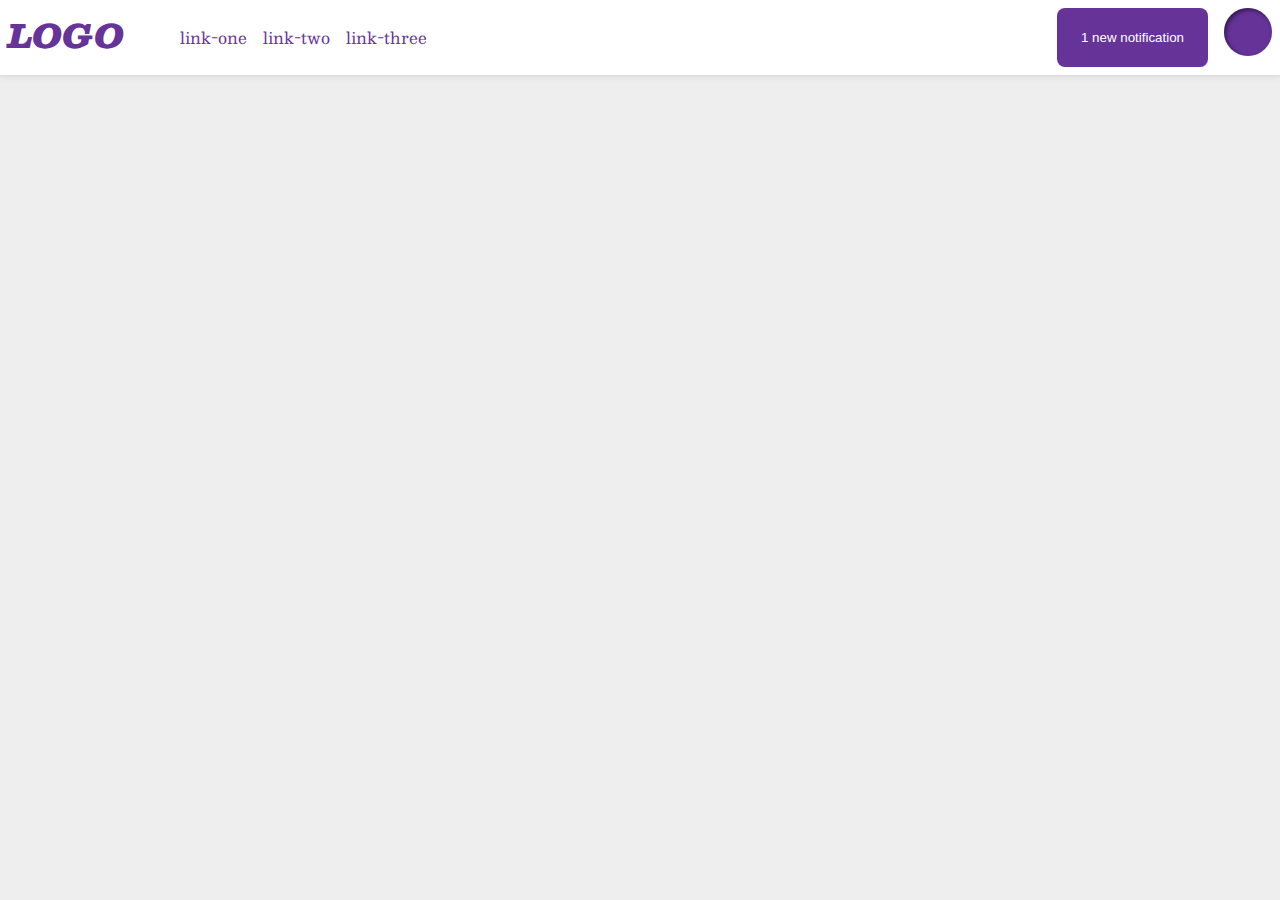
<file: foundations/flex/03-flex-header-2/index.html>
<!DOCTYPE html>
<html lang="en">
  <head>
    <meta charset="UTF-8">
    <meta http-equiv="X-UA-Compatible" content="IE=edge">
    <meta name="viewport" content="width=device-width, initial-scale=1.0">
    <title>Flex Header 2</title>
    <link rel="stylesheet" href="style.css">
  </head>
  <body>
    <div class="header">
        <div class="left">
          <div class="logo">
            LOGO
          </div>
          <ul class="links">
            <li><a href="https://google.com">link-one</a></li>
            <li><a href="https://google.com">link-two</a></li>
            <li><a href="https://google.com">link-three</a></li>
          </ul>
        </div>
      <div class="right">    
        <button class="notifications">
          1 new notification
        </button>
        <div class="profile-image"></div>
      </div>
    </div>
  </body>
</html>
</file>
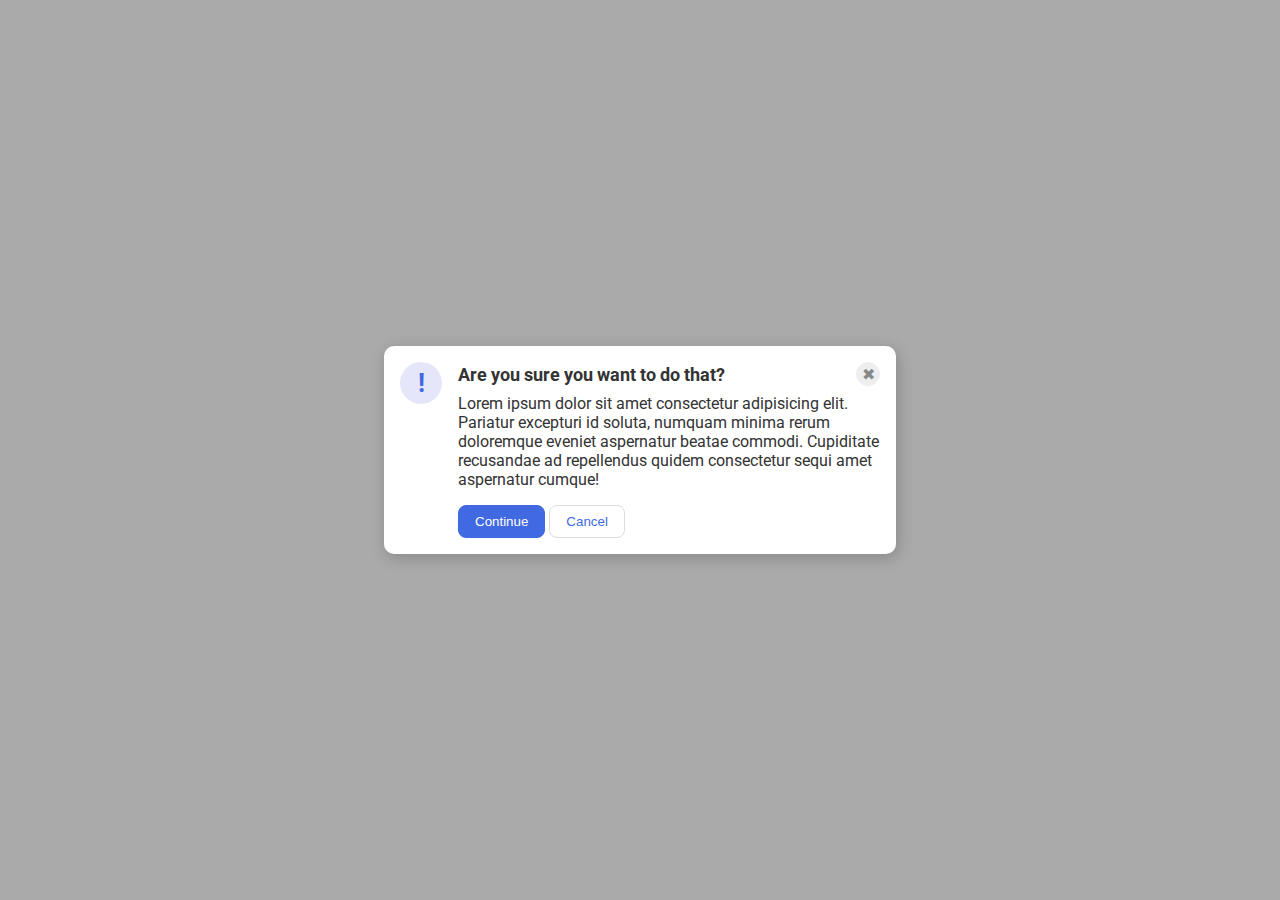
<file: foundations/flex/05-flex-modal/index.html>
<!DOCTYPE html>
<html lang="en">
  <head>
    <meta charset="UTF-8">
    <meta http-equiv="X-UA-Compatible" content="IE=edge">
    <meta name="viewport" content="width=device-width, initial-scale=1.0">
    <link rel="stylesheet" href="style.css">
    <title>Modal</title>
  </head>
  <body>
    <div class="modal">
      <div class="icon">!</div>
      <div class="container">
      <div class="header">Are you sure you want to do that?
        <button class="close-button">✖</button>
      </div>
      
      <div class="text">Lorem ipsum dolor sit amet consectetur adipisicing elit. Pariatur excepturi id soluta, numquam minima rerum doloremque eveniet aspernatur beatae commodi. Cupiditate recusandae ad repellendus quidem consectetur sequi amet aspernatur cumque!</div>
      <button class="continue">Continue</button>
      <button class="cancel">Cancel</button>
    </div>
    </div>
  </body>
</html>
</file>
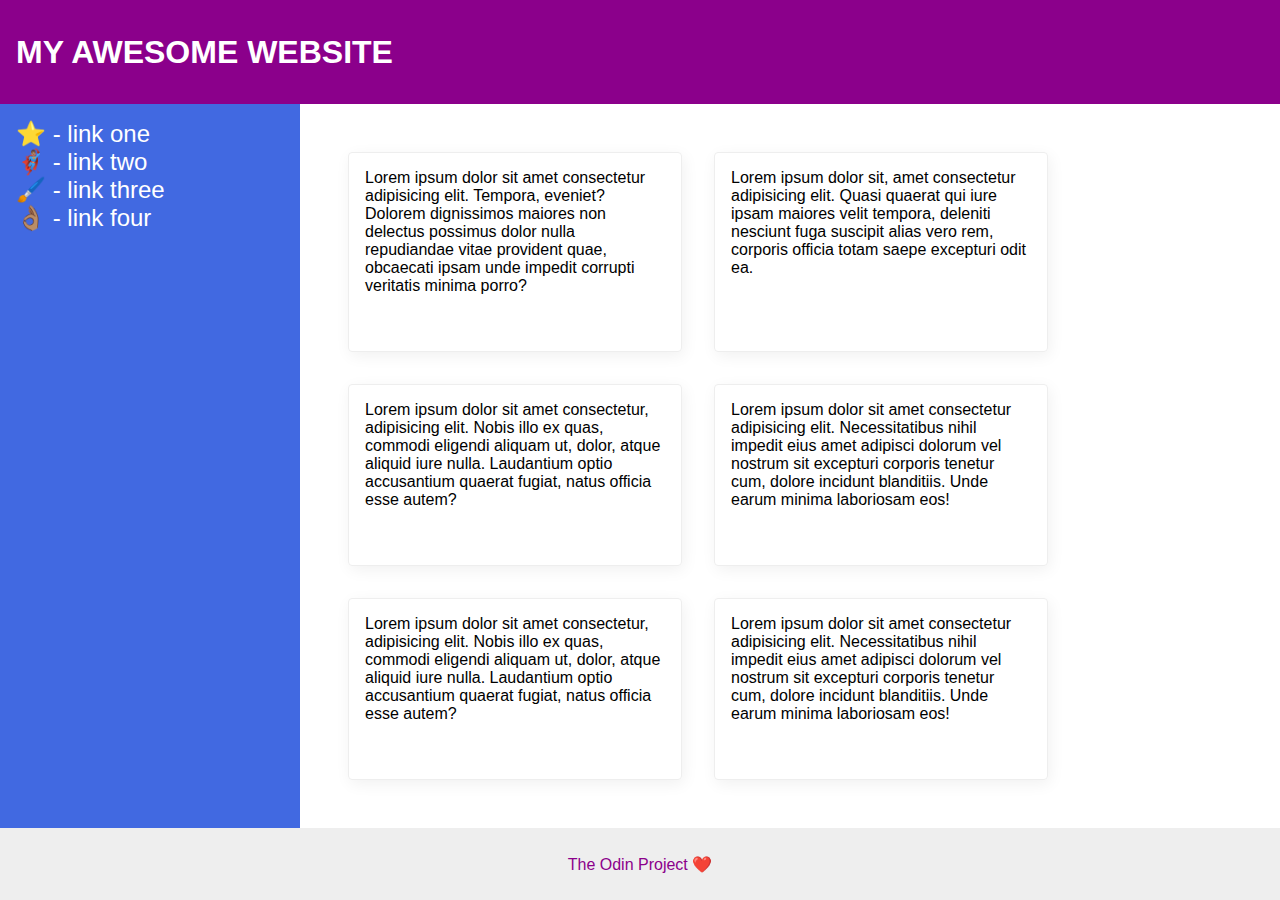
<file: foundations/flex/07-flex-layout-2/index.html>
<!DOCTYPE html>
<html lang="en">
  <head>
    <meta charset="UTF-8">
    <meta http-equiv="X-UA-Compatible" content="IE=edge">
    <meta name="viewport" content="width=device-width, initial-scale=1.0">
    <title>The Holy Grail</title>
    <link rel="stylesheet" href="style.css">
  </head>
  <body>
    <div class="header">
      MY AWESOME WEBSITE
    </div>
    <div class="container">
      <div class="sidebar">
          <ul>
            <li><a href="#">⭐ - link one</a></li>
            <li><a href="#">🦸🏽‍♂️ - link two</a></li>
            <li><a href="#">🖌️ - link three</a></li>
            <li><a href="#">👌🏽 - link four</a></li>
          </ul>
      </div>    
    
        <div class="cards">
        <div class="card">Lorem ipsum dolor sit amet consectetur adipisicing elit. Tempora, eveniet? Dolorem dignissimos maiores non delectus possimus dolor nulla repudiandae vitae provident quae, obcaecati ipsam unde impedit corrupti veritatis minima porro?</div>
        <div class="card">Lorem ipsum dolor sit, amet consectetur adipisicing elit. Quasi quaerat qui iure ipsam maiores velit tempora, deleniti nesciunt fuga suscipit alias vero rem, corporis officia totam saepe excepturi odit ea.</div>
        <div class="card">Lorem ipsum dolor sit amet consectetur, adipisicing elit. Nobis illo ex quas, commodi eligendi aliquam ut, dolor, atque aliquid iure nulla. Laudantium optio accusantium quaerat fugiat, natus officia esse autem?</div>
        <div class="card">Lorem ipsum dolor sit amet consectetur adipisicing elit. Necessitatibus nihil impedit eius amet adipisci dolorum vel nostrum sit excepturi corporis tenetur cum, dolore incidunt blanditiis. Unde earum minima laboriosam eos!</div>
        <div class="card">Lorem ipsum dolor sit amet consectetur, adipisicing elit. Nobis illo ex quas, commodi eligendi aliquam ut, dolor, atque aliquid iure nulla. Laudantium optio accusantium quaerat fugiat, natus officia esse autem?</div>
        <div class="card">Lorem ipsum dolor sit amet consectetur adipisicing elit. Necessitatibus nihil impedit eius amet adipisci dolorum vel nostrum sit excepturi corporis tenetur cum, dolore incidunt blanditiis. Unde earum minima laboriosam eos!</div>
      </div>
    </div>
    <div class="footer">
      The Odin Project ❤️
    </div>
  </body>
</html>
</file>
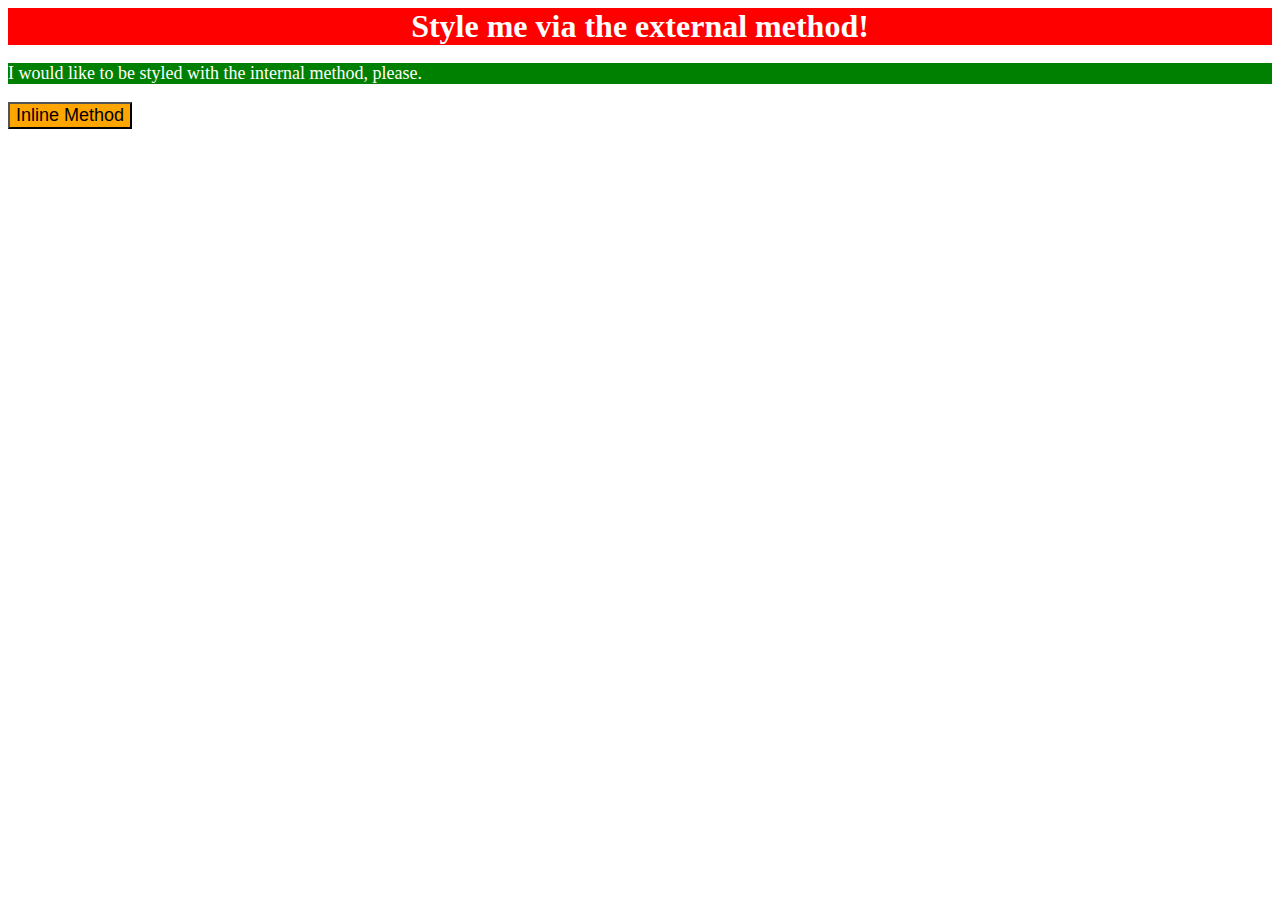
<file: foundations/intro-to-css/01-css-methods/index.html>
<!DOCTYPE html>
<html lang="en">
  <head>
      <style>
        p {
          color: white;
          background-color: green;
          font-size: 18px;
        }
      </style>
    <meta charset="UTF-8">
    <meta http-equiv="X-UA-Compatible" content="IE=edge">
    <meta name="viewport" content="width=device-width, initial-scale=1.0">
    <link rel="stylesheet" href="externalstyle.css">
    <title>Methods for Adding CSS</title>
  </head>
  <body>
    <div>Style me via the external method!</div>
    <p>I would like to be styled with the internal method, please.</p>
    <button style="background-color: orange; font-size: 18px;">Inline Method</button>
  </body>
</html>
</file>
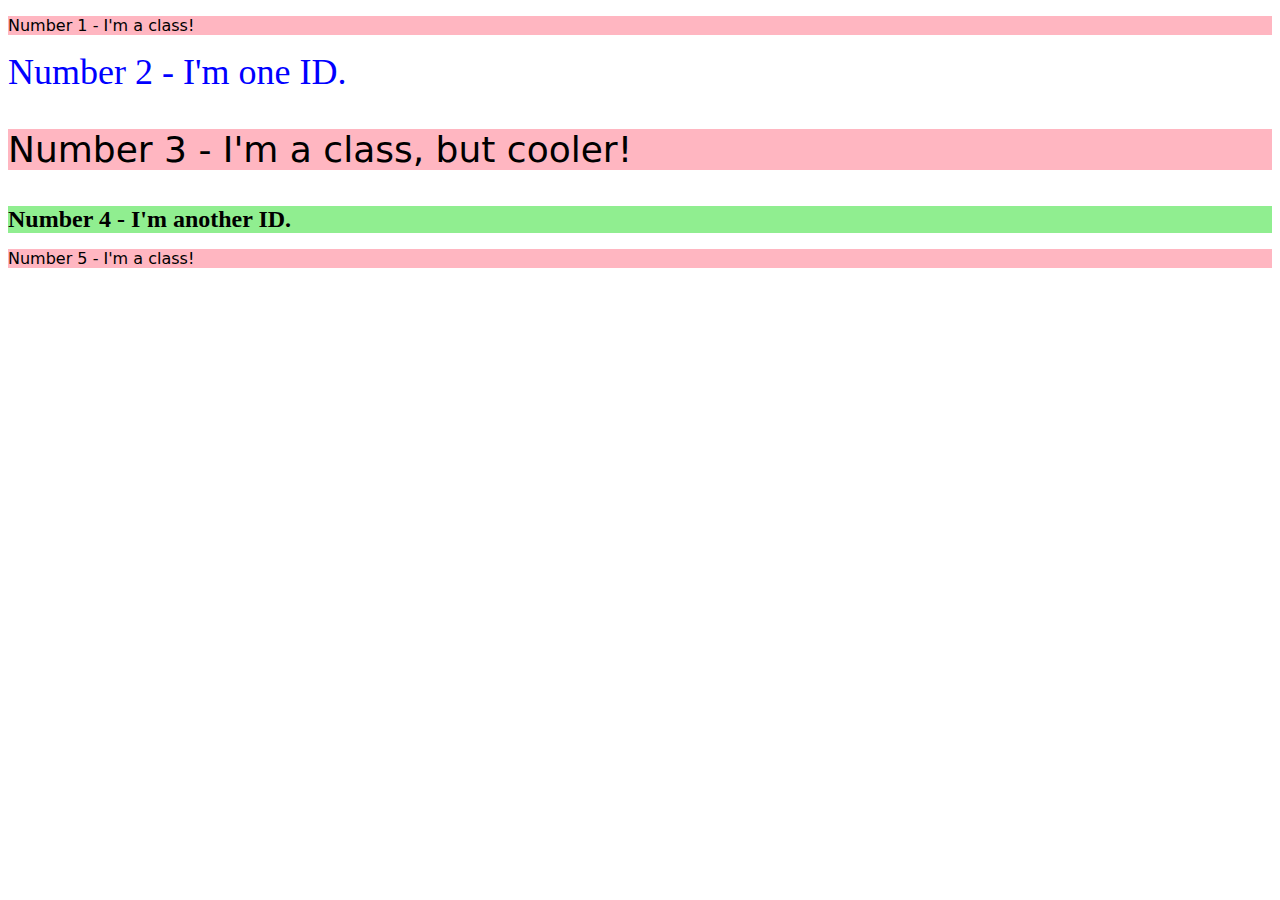
<file: foundations/intro-to-css/02-class-id-selectors/index.html>
<!DOCTYPE html>
<html lang="en">
  <head>
    <meta charset="UTF-8">
    <meta http-equiv="X-UA-Compatible" content="IE=edge">
    <meta name="viewport" content="width=device-width, initial-scale=1.0">
    <title>Class and ID Selectors</title>
    <link rel="stylesheet" href="style.css">
  </head>
  <body>
    <p class="odd">Number 1 - I'm a class!</p>
    <div id="two">Number 2 - I'm one ID.</div>
    <p class="odd" id="three">Number 3 - I'm a class, but cooler!</p>
    <div id="four">Number 4 - I'm another ID.</div>
    <p class="odd">Number 5 - I'm a class!</p>
  </body>
</html>
</file>
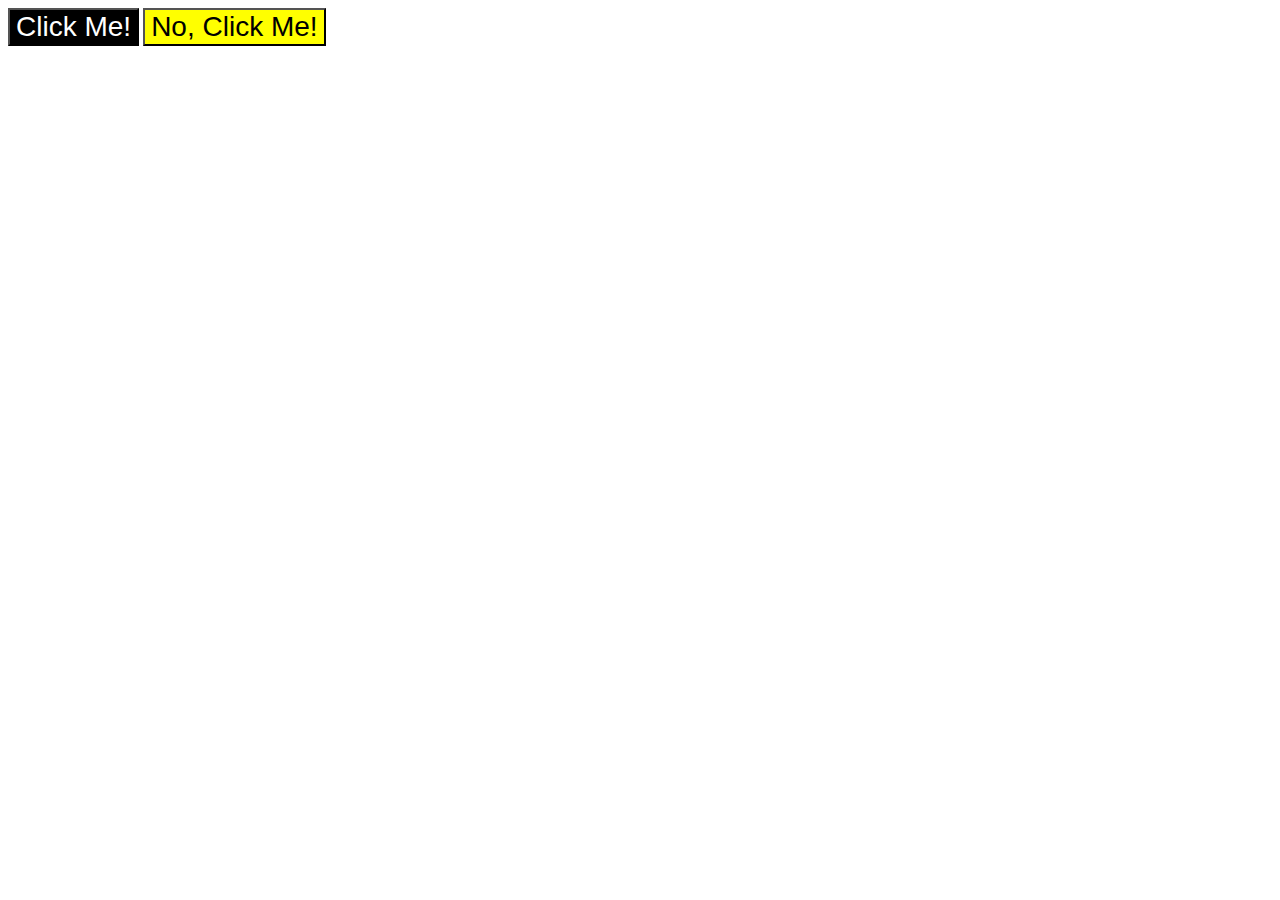
<file: foundations/intro-to-css/03-grouping-selectors/index.html>
<!DOCTYPE html>
<html lang="en">
  <head>
    <meta charset="UTF-8">
    <meta http-equiv="X-UA-Compatible" content="IE=edge">
    <meta name="viewport" content="width=device-width, initial-scale=1.0">
    <title>Grouping Selectors</title>
    <link rel="stylesheet" href="style.css">
  </head>
  <body>
    <button class="one">Click Me!</button>
    <button class="two">No, Click Me!</button>
  </body>
</html>
</file>
<file: foundations/flex/03-flex-header-2/style.css>
/* this is some magical font-importing.  
you'll learn about it later. */
@import url('https://fonts.googleapis.com/css2?family=Besley:ital,wght@0,400;1,900&display=swap');

body {
  margin: 0;
  background: #eee;
  font-family: Besley, serif;
}

.header {
  background: white;
  border-bottom: 1px solid #ddd;
  box-shadow: 0 0 8px rgba(0,0,0,.1);
  padding: 8px;
  display: flex;
  justify-content: space-between;

}

.profile-image {
  background: rebeccapurple;
  box-shadow: inset 2px 2px 4px rgba(0,0,0,.5);
  border-radius: 50%;
  width: 48px;
  height: 48px;
}

.logo {
  color: rebeccapurple;
  font-size: 32px;
  font-weight: 900;
  font-style: italic;
}

button {
  border: none;
  border-radius: 8px;
  background: rebeccapurple;
  color: white;
  padding: 8px 24px;
}

a {
  /* this removes the line under our links */
  text-decoration: none;
  color: rebeccapurple;
}

ul {
  list-style-type: none;
  display: flex;
  gap: 16px;
}

.left, .right {
  display: flex;
  justify-content: space-between;
  gap: 16px;
}
</file>
<file: foundations/flex/05-flex-modal/style.css>
@import url('https://fonts.googleapis.com/css2?family=Roboto:wght@400;700&display=swap');

html, body {
  height: 100%;
}

body {
  font-family: Roboto, sans-serif;
  margin: 0;
  background: #aaa;
  color: #333;
  /* I'll give you this one for free lol */
  display: flex;
  align-items: center;
  justify-content: center;
}

.modal {
  background: white;
  width: 480px;
  border-radius: 10px;
  box-shadow: 2px 4px 16px rgba(0,0,0,.2);
  display: flex;
  gap: 16px;
  padding: 16px;
}

.icon {
  color: royalblue;
  font-size: 26px;
  font-weight: 700;
  background: lavender;
  width: 42px;
  height: 42px;
  border-radius: 50%;
  display: flex;
  align-items: center;
  justify-content: center;
  flex-shrink: 0;
}

.close-button {
  background: #eee;
  border-radius: 50%;
  color: #888;
  font-weight: 400;
  font-size: 16px;
  height: 24px;
  width: 24px;
  display: flex;
  align-items: center;
  justify-content: center;
  border: 1px solid #eee;
  padding: 0;
}

button {
  cursor: pointer;
  padding: 8px 16px;
  border-radius: 8px;
}

button.continue {
  background: royalblue;
  border: 1px solid royalblue;
  color: white;
}

button.cancel {
  background: white;
  border: 1px solid #ddd;
  color: royalblue;
}

.header {
  display: flex;
  align-items: center;
  justify-content: space-between;
  font-size: 18px;
  font-weight: 700;
  margin-bottom: 8px;
}

.text {
  margin-bottom: 16px;
}
</file>
<file: foundations/flex/07-flex-layout-2/style.css>
body {
  font-family: -apple-system, BlinkMacSystemFont, 'Segoe UI', Roboto, Oxygen, Ubuntu, Cantarell, 'Open Sans', 'Helvetica Neue', sans-serif;
  margin: 0;
  min-height: 100vh;
  display: flex ;
  flex-direction: column;
}

.header {
  display: flex;
  align-items: center;
  height: 72px;
  background: darkmagenta;
  color: white;
  font-size: 32px;
  font-weight: 900;
  padding: 16px;
}

.container {
  display: flex;
  flex: 1;
}

.footer {
  display: flex;
  align-items: center;
  justify-content: center;
  height: 72px;
  background: #eee;
  color: darkmagenta;
}

.sidebar {
  display: flex;
  flex-shrink: 0;
  width: 300px;
  background: royalblue;
  box-sizing: border-box;
  padding: 16px; 
}

ul {
  list-style-type: none;
  margin: 0;
  padding: 0;
}

a{
  font-size: 24px;
  color: white;
  text-decoration: none;
  
}

.cards {
  display: flex;
  flex-wrap: wrap;
  padding: 48px;
  gap: 32px;
}

.card {
  border: 1px solid #eee;
  box-shadow: 2px 4px 16px rgba(0,0,0,.06);
  border-radius: 4px;
  padding: 16px;
  width: 300px;
}
</file>
<file: foundations/intro-to-css/01-css-methods/externalstyle.css>
div {
    color: white;
    background-color: red;
    font-size: 32px;
    text-align: center;
    font-weight: bold;
}
</file>
<file: foundations/intro-to-css/02-class-id-selectors/style.css>
.odd {
    background-color: lightpink;
    font-family: Verdana, "DejaVu Sans", sans-serif;
}

#two {
    color: blue;
    font-size: 36px;
}

#three{
    font-size: 36px;
}

#four {
    background-color: lightgreen;
    font-size: 24px;
    font-weight: bold;
}
</file>
<file: foundations/intro-to-css/03-grouping-selectors/style.css>
.one,
.two {
    font-family: Helvetica, "Times New Roman", sans-serif;
    font-size: 28px;
}

.one {
    background-color: black;
    color: white;
}

.two {
    background-color: yellow;
}
</file>
